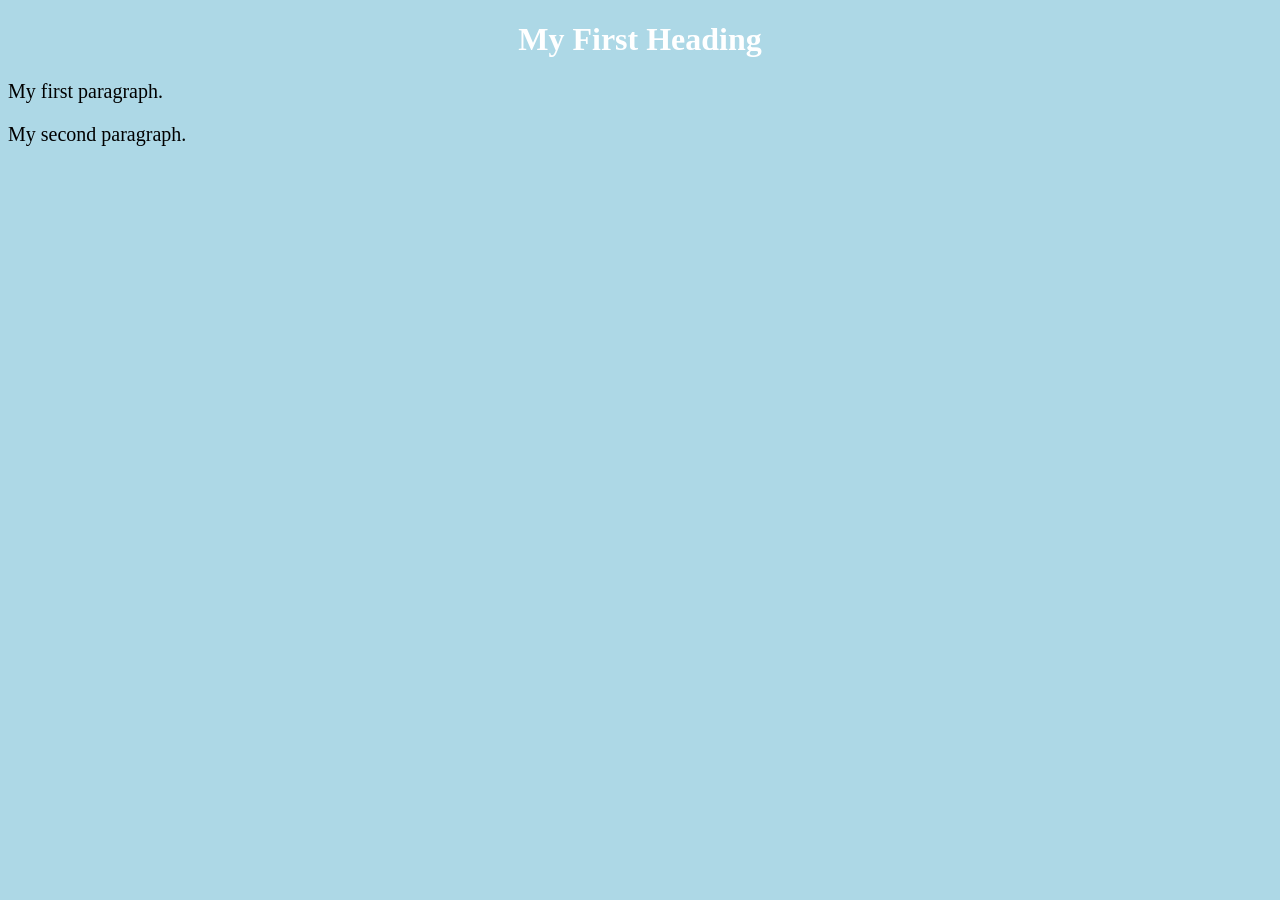
<file: web_pages/index.html>
<!DOCTYPE html>
<html>
    	<head>
        	<title>Page Title</title>
		<link rel="stylesheet" href="/css/styles.css">
	</head>
<body>
        <h1>My First Heading</h1>
        <p>My first paragraph.</p>
        <p>My second paragraph.</p>
</body>
</html>
</file>
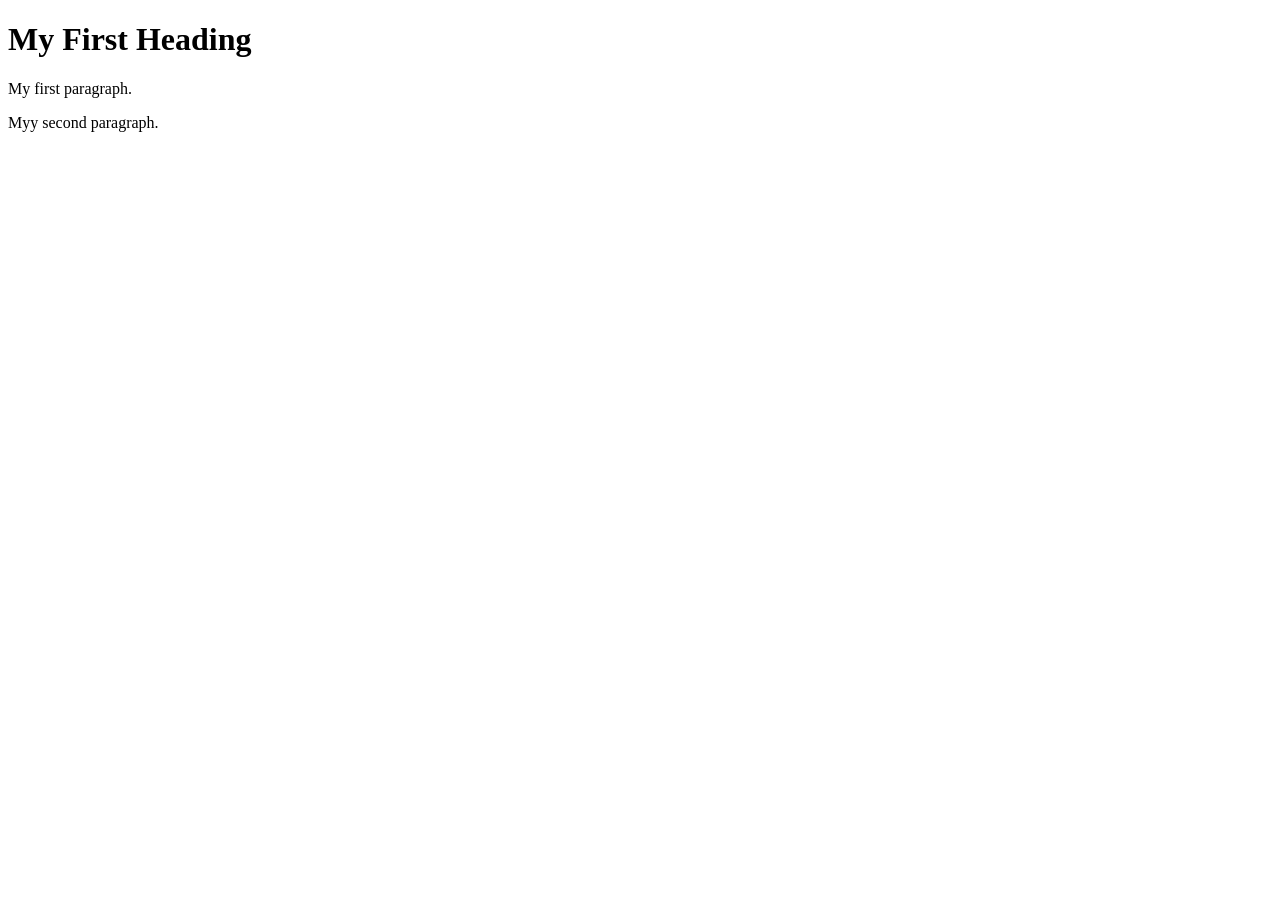
<file: page1.html>
<!DOCTYPE html>
<html>
    <head>
        <title>Page Title</title>
    </head>
    <body>
        <h1>My First Heading</h1>
        <p>My first paragraph.</p>
        <p>Myy second paragraph.</p>
    </body>
</html>
</file>
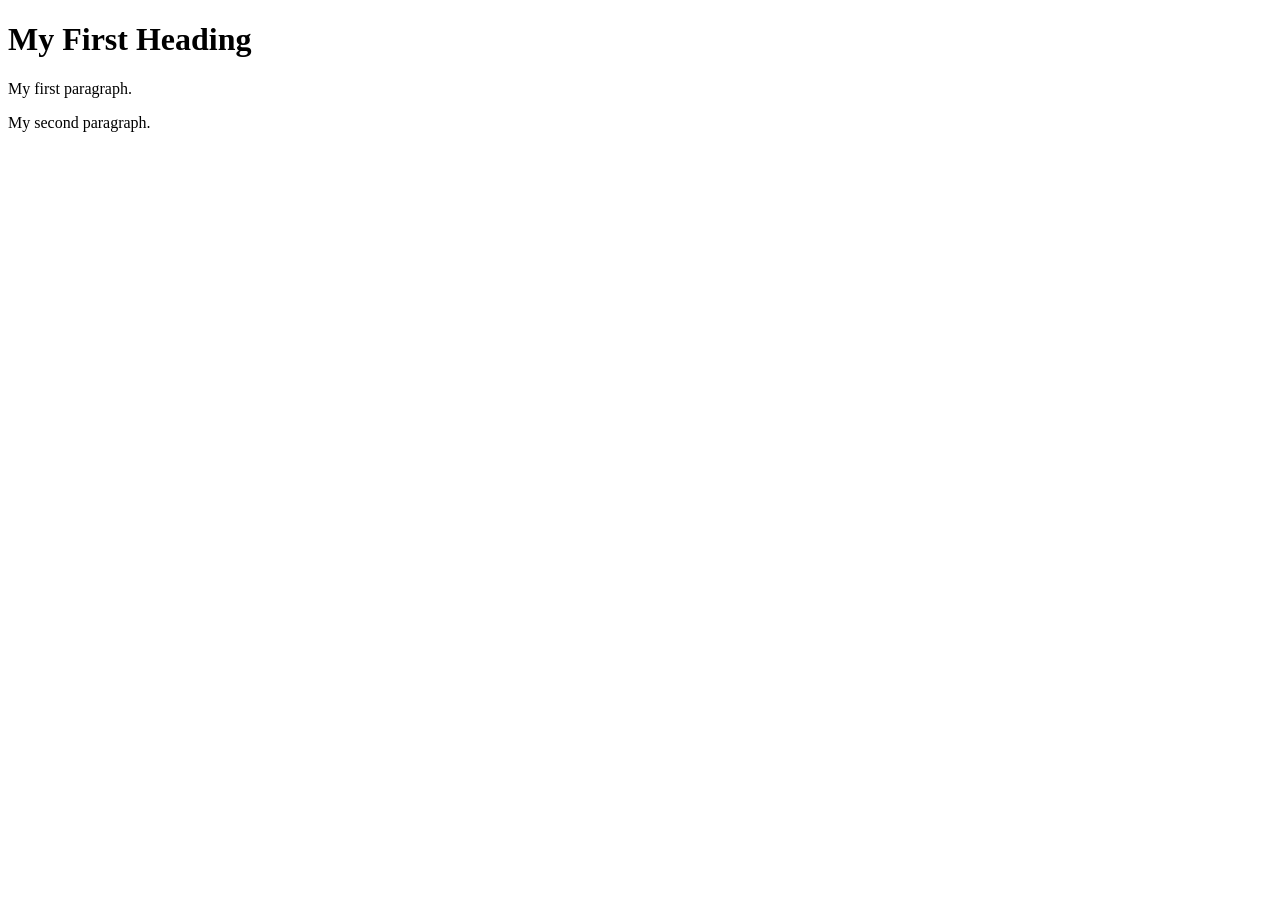
<file: page2.html>
<!DOCTYPE html>
<html>
    <head>
        <title>Page Title</title>
    </head>
    <body>
        <h1>My First Heading</h1>
        <p>My first paragraph.</p>
        <p>My second paragraph.</p>
    </body>
</html>
</file>
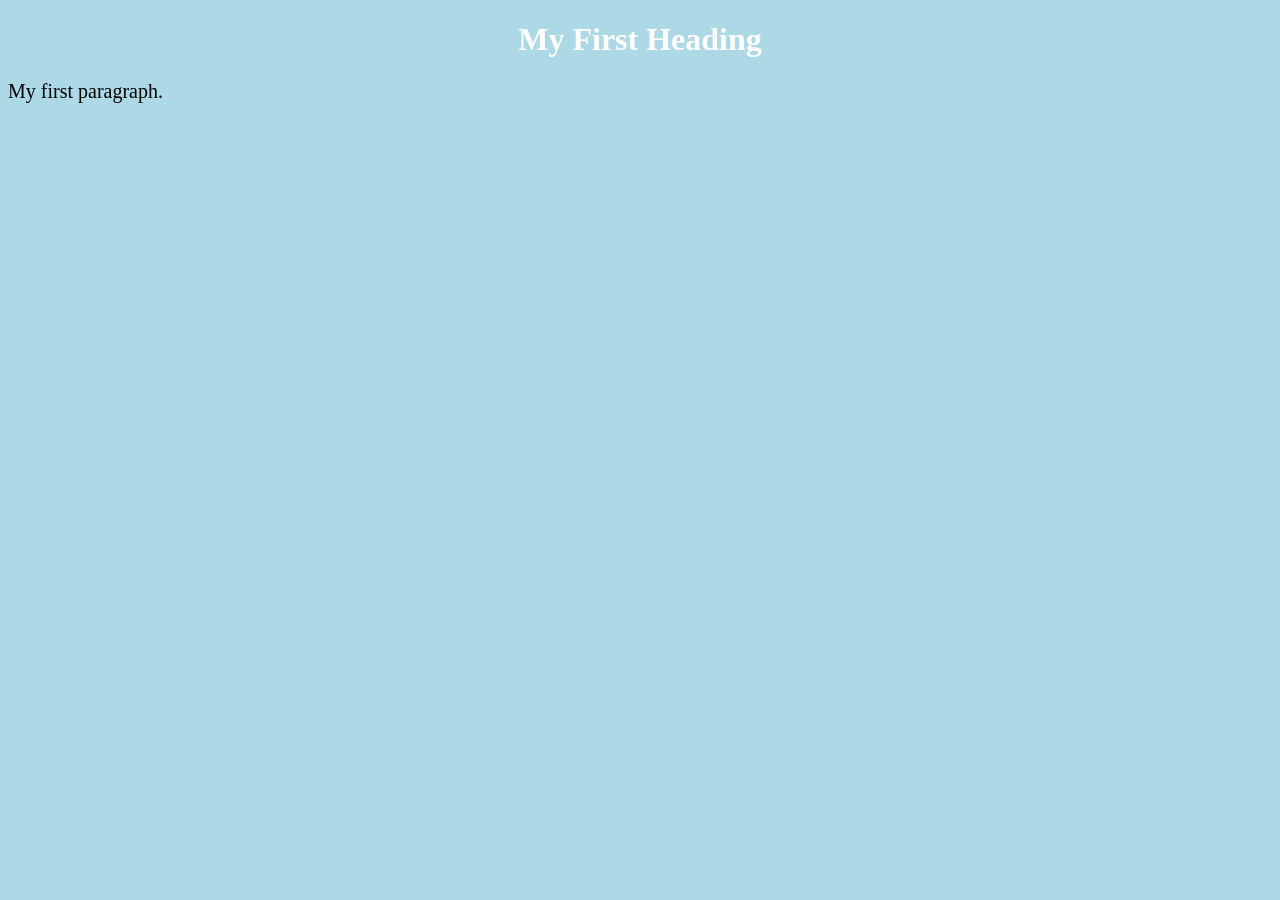
<file: web_pages/page2.html>
<!DOCTYPE html>
<html>
	 <head>
		<title>Page Title</title>
		<link rel="stylesheet" href="/css/styles.css">
	</head>
	<body>
        	<h1>My First Heading</h1>
 		<p>My first paragraph.</p>
	</body>
</html>
</file>
<file: css/styles.css>
body {
                background-color: lightblue;
            }

            h1 {
                color: white;
                text-align: center;
            }

            p {
                font-family: verdana;
                font-size: 20px;
            }
</file>
